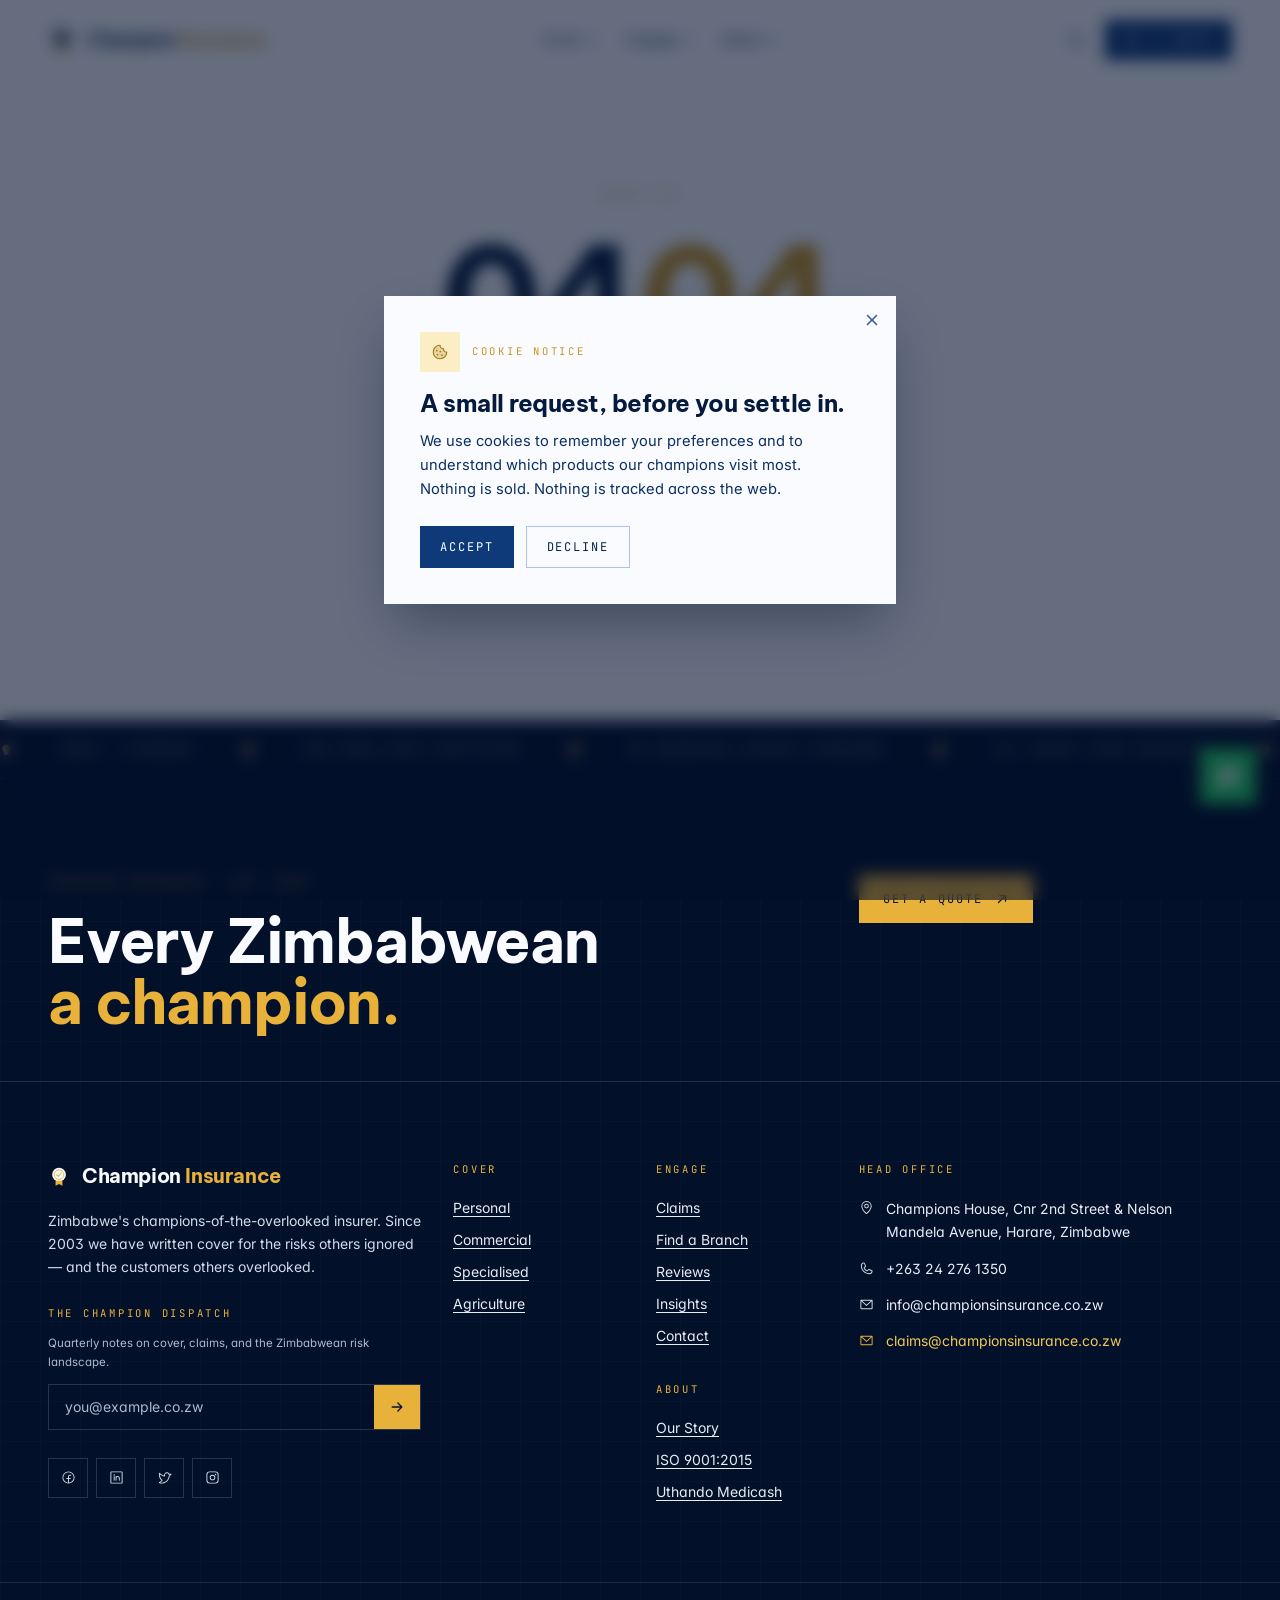
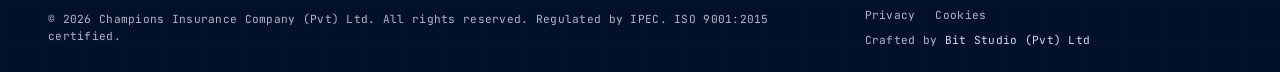
<file: index.html>
<!DOCTYPE html>
<html lang="en">
  <head>
    <meta charset="UTF-8" />
    <link rel="icon" type="image/svg+xml" href="/favicon.svg" />
    <meta name="viewport" content="width=device-width, initial-scale=1.0, viewport-fit=cover" />
    <meta name="theme-color" content="#0E3A7A" />

    <title>Champion Insurance — Be Insured by Champions | Short-Term Insurance, Harare</title>
    <meta name="description" content="Champion Insurance — niche Zimbabwean short-term insurer since 2003. ISO 9001:2015 certified. Motor, home, agriculture, aviation, cyber, SME, and Uthando Medicash. Every Zimbabwean a champion." />
    <meta name="keywords" content="Champion Insurance, Champions Insurance, Zimbabwe short-term insurance, motor insurance Harare, home insurance Zimbabwe, Uthando Medicash, ISO 9001:2015, vehicle breakdown cover, cyber insurance, SME insurance, agriculture insurance" />
    <meta name="author" content="Champion Insurance" />
    <meta name="robots" content="index, follow" />

    <!-- Open Graph -->
    <meta property="og:type" content="website" />
    <meta property="og:site_name" content="Champion Insurance" />
    <meta property="og:title" content="Champion Insurance — Be Insured by Champions" />
    <meta property="og:description" content="Niche short-term insurer for under-served Zimbabwean markets. Innovation-led cover for today's unique risks." />
    <meta property="og:image" content="https://images.unsplash.com/photo-1521791136064-7986c2920216?w=1600&q=80&auto=format&fit=crop" />
    <meta property="og:url" content="https://championsinsurance.co.zw" />

    <!-- Twitter -->
    <meta name="twitter:card" content="summary_large_image" />
    <meta name="twitter:title" content="Champion Insurance — Be Insured by Champions" />
    <meta name="twitter:description" content="ISO 9001:2015. Motor, home, agri, aviation, cyber, Uthando Medicash. Drive without worry." />
    <meta name="twitter:image" content="https://images.unsplash.com/photo-1521791136064-7986c2920216?w=1600&q=80&auto=format&fit=crop" />

    <!-- Preconnect fonts -->
    <link rel="preconnect" href="https://fonts.googleapis.com" />
    <link rel="preconnect" href="https://fonts.gstatic.com" crossorigin />
    <link href="https://fonts.googleapis.com/css2?family=Be+Vietnam+Pro:wght@300;400;500;600;700;800;900&family=Inter:wght@300;400;500;600;700&family=JetBrains+Mono:wght@400;500;600&display=swap" rel="stylesheet" />

    <!-- JSON-LD Structured Data -->
    <script type="application/ld+json">
      {
        "@context": "https://schema.org",
        "@type": "InsuranceAgency",
        "name": "Champion Insurance",
        "legalName": "Champions Insurance Company (Pvt) Ltd",
        "url": "https://championsinsurance.co.zw",
        "logo": "/favicon.svg",
        "description": "Niche Zimbabwean short-term insurer founded 2003. ISO 9001:2015 certified. Offers motor, home, travel, legal, medical (Uthando Medicash), cyber, SME, agriculture, aviation and specialised cover.",
        "foundingDate": "2003-06-01",
        "address": {
          "@type": "PostalAddress",
          "streetAddress": "Champions House, Harare",
          "addressLocality": "Harare",
          "addressCountry": "ZW"
        },
        "telephone": "+263242761350",
        "areaServed": "Zimbabwe",
        "hasCredential": [
          {
            "@type": "EducationalOccupationalCredential",
            "name": "ISO 9001:2015 certification"
          }
        ],
        "sameAs": [
          "https://www.championsinsurance.co.zw/"
        ],
        "aggregateRating": {
          "@type": "AggregateRating",
          "ratingValue": "3.8",
          "reviewCount": "120"
        }
      }
    </script>
    <script type="module" crossorigin src="/assets/index-DUAB7iK6.js"></script>
    <link rel="stylesheet" crossorigin href="/assets/index-BQ6IkoaK.css">
  </head>
  <body>
    <div id="root"></div>
  </body>
</html>
</file>
<file: assets/index-BQ6IkoaK.css>
/*! tailwindcss v4.3.0 | MIT License | https://tailwindcss.com */@layer properties{@supports (((-webkit-hyphens:none)) and (not (margin-trim:inline))) or ((-moz-orient:inline) and (not (color:rgb(from red r g b)))){*,:before,:after,::backdrop{--tw-translate-x:0;--tw-translate-y:0;--tw-translate-z:0;--tw-space-y-reverse:0;--tw-divide-y-reverse:0;--tw-border-style:solid;--tw-leading:initial;--tw-font-weight:initial;--tw-tracking:initial;--tw-shadow:0 0 #0000;--tw-shadow-color:initial;--tw-shadow-alpha:100%;--tw-inset-shadow:0 0 #0000;--tw-inset-shadow-color:initial;--tw-inset-shadow-alpha:100%;--tw-ring-color:initial;--tw-ring-shadow:0 0 #0000;--tw-inset-ring-color:initial;--tw-inset-ring-shadow:0 0 #0000;--tw-ring-inset:initial;--tw-ring-offset-width:0px;--tw-ring-offset-color:#fff;--tw-ring-offset-shadow:0 0 #0000;--tw-blur:initial;--tw-brightness:initial;--tw-contrast:initial;--tw-grayscale:initial;--tw-hue-rotate:initial;--tw-invert:initial;--tw-opacity:initial;--tw-saturate:initial;--tw-sepia:initial;--tw-drop-shadow:initial;--tw-drop-shadow-color:initial;--tw-drop-shadow-alpha:100%;--tw-drop-shadow-size:initial;--tw-backdrop-blur:initial;--tw-backdrop-brightness:initial;--tw-backdrop-contrast:initial;--tw-backdrop-grayscale:initial;--tw-backdrop-hue-rotate:initial;--tw-backdrop-invert:initial;--tw-backdrop-opacity:initial;--tw-backdrop-saturate:initial;--tw-backdrop-sepia:initial;--tw-duration:initial;--tw-scale-x:1;--tw-scale-y:1;--tw-scale-z:1}}}@layer theme{:root,:host{--font-sans:ui-sans-serif, system-ui, sans-serif, "Apple Color Emoji", "Segoe UI Emoji", "Segoe UI Symbol", "Noto Color Emoji";--font-mono:"JetBrains Mono", monospace;--color-white:#fff;--spacing:.25rem;--container-xs:20rem;--container-sm:24rem;--container-md:28rem;--container-lg:32rem;--container-xl:36rem;--container-2xl:42rem;--container-3xl:48rem;--container-4xl:56rem;--container-5xl:64rem;--text-xs:.75rem;--text-xs--line-height:calc(1 / .75);--text-sm:.875rem;--text-sm--line-height:calc(1.25 / .875);--text-base:1rem;--text-base--line-height: 1.5 ;--text-lg:1.125rem;--text-lg--line-height:calc(1.75 / 1.125);--text-xl:1.25rem;--text-xl--line-height:calc(1.75 / 1.25);--text-2xl:1.5rem;--text-2xl--line-height:calc(2 / 1.5);--text-3xl:1.875rem;--text-3xl--line-height: 1.2 ;--text-4xl:2.25rem;--text-4xl--line-height:calc(2.5 / 2.25);--text-5xl:3rem;--text-5xl--line-height:1;--text-6xl:3.75rem;--text-6xl--line-height:1;--font-weight-medium:500;--font-weight-semibold:600;--font-weight-bold:700;--tracking-tight:-.025em;--tracking-wide:.025em;--tracking-wider:.05em;--leading-tight:1.25;--leading-snug:1.375;--leading-relaxed:1.625;--blur-sm:8px;--blur-md:12px;--blur-xl:24px;--aspect-video:16 / 9;--default-transition-duration:.15s;--default-transition-timing-function:cubic-bezier(.4, 0, .2, 1);--default-font-family:var(--font-sans);--default-mono-font-family:var(--font-mono);--color-royal-50:#eef3fb;--color-royal-100:#d8e2f3;--color-royal-200:#b0c3e6;--color-royal-300:#7e9ad2;--color-royal-400:#4d72b9;--color-royal-500:#2a53a0;--color-royal-600:#0e3a7a;--color-royal-700:#0b2f63;--color-royal-800:#08234b;--color-royal-900:#051a3d;--color-royal-950:#03102a;--color-medal-50:#fdf7e7;--color-medal-100:#fbedc4;--color-medal-200:#f6da89;--color-medal-300:#f1c859;--color-medal-400:#e8b23a;--color-medal-500:#c99524;--color-medal-600:#a57717;--color-cream-100:#fafbfe;--color-cream-200:#f4f6fb;--color-cream-300:#e8ecf4;--color-cream-400:#d4dbe8;--color-cream-500:#afb8c9;--font-display:"Be Vietnam Pro", "Inter", system-ui, sans-serif;--font-body:"Inter", system-ui, sans-serif}}@layer base{*,:after,:before,::backdrop{box-sizing:border-box;border:0 solid;margin:0;padding:0}::file-selector-button{box-sizing:border-box;border:0 solid;margin:0;padding:0}html,:host{-webkit-text-size-adjust:100%;-moz-tab-size:4;tab-size:4;line-height:1.5;font-family:var(--default-font-family,ui-sans-serif, system-ui, sans-serif, "Apple Color Emoji", "Segoe UI Emoji", "Segoe UI Symbol", "Noto Color Emoji");font-feature-settings:var(--default-font-feature-settings,normal);font-variation-settings:var(--default-font-variation-settings,normal);-webkit-tap-highlight-color:transparent}hr{height:0;color:inherit;border-top-width:1px}abbr:where([title]){-webkit-text-decoration:underline dotted;text-decoration:underline dotted}h1,h2,h3,h4,h5,h6{font-size:inherit;font-weight:inherit}a{color:inherit;-webkit-text-decoration:inherit;text-decoration:inherit}b,strong{font-weight:bolder}code,kbd,samp,pre{font-family:var(--default-mono-font-family,ui-monospace, SFMono-Regular, Menlo, Monaco, Consolas, "Liberation Mono", "Courier New", monospace);font-feature-settings:var(--default-mono-font-feature-settings,normal);font-variation-settings:var(--default-mono-font-variation-settings,normal);font-size:1em}small{font-size:80%}sub,sup{vertical-align:baseline;font-size:75%;line-height:0;position:relative}sub{bottom:-.25em}sup{top:-.5em}table{text-indent:0;border-color:inherit;border-collapse:collapse}:-moz-focusring{outline:auto}progress{vertical-align:baseline}summary{display:list-item}ol,ul,menu{list-style:none}img,svg,video,canvas,audio,iframe,embed,object{vertical-align:middle;display:block}img,video{max-width:100%;height:auto}button,input,select,optgroup,textarea{font:inherit;font-feature-settings:inherit;font-variation-settings:inherit;letter-spacing:inherit;color:inherit;opacity:1;background-color:#0000;border-radius:0}::file-selector-button{font:inherit;font-feature-settings:inherit;font-variation-settings:inherit;letter-spacing:inherit;color:inherit;opacity:1;background-color:#0000;border-radius:0}:where(select:is([multiple],[size])) optgroup{font-weight:bolder}:where(select:is([multiple],[size])) optgroup option{padding-inline-start:20px}::file-selector-button{margin-inline-end:4px}::placeholder{opacity:1}@supports (not ((-webkit-appearance:-apple-pay-button))) or (contain-intrinsic-size:1px){::placeholder{color:currentColor}@supports (color:color-mix(in lab,red,red)){::placeholder{color:color-mix(in oklab,currentcolor 50%,transparent)}}}textarea{resize:vertical}::-webkit-search-decoration{-webkit-appearance:none}::-webkit-date-and-time-value{min-height:1lh;text-align:inherit}::-webkit-datetime-edit{display:inline-flex}::-webkit-datetime-edit-fields-wrapper{padding:0}::-webkit-datetime-edit{padding-block:0}::-webkit-datetime-edit-year-field{padding-block:0}::-webkit-datetime-edit-month-field{padding-block:0}::-webkit-datetime-edit-day-field{padding-block:0}::-webkit-datetime-edit-hour-field{padding-block:0}::-webkit-datetime-edit-minute-field{padding-block:0}::-webkit-datetime-edit-second-field{padding-block:0}::-webkit-datetime-edit-millisecond-field{padding-block:0}::-webkit-datetime-edit-meridiem-field{padding-block:0}::-webkit-calendar-picker-indicator{line-height:1}:-moz-ui-invalid{box-shadow:none}button,input:where([type=button],[type=reset],[type=submit]){-webkit-appearance:button;-moz-appearance:button;appearance:button}::file-selector-button{-webkit-appearance:button;-moz-appearance:button;appearance:button}::-webkit-inner-spin-button{height:auto}::-webkit-outer-spin-button{height:auto}[hidden]:where(:not([hidden=until-found])){display:none!important}}@layer components;@layer utilities{.pointer-events-none{pointer-events:none}.absolute{position:absolute}.fixed{position:fixed}.relative{position:relative}.static{position:static}.inset-0{inset:calc(var(--spacing) * 0)}.inset-x-0{inset-inline:calc(var(--spacing) * 0)}.-top-20{top:calc(var(--spacing) * -20)}.-top-32{top:calc(var(--spacing) * -32)}.top-0{top:calc(var(--spacing) * 0)}.top-1{top:calc(var(--spacing) * 1)}.top-1\/2{top:50%}.top-2{top:calc(var(--spacing) * 2)}.top-3{top:calc(var(--spacing) * 3)}.top-4{top:calc(var(--spacing) * 4)}.top-5{top:calc(var(--spacing) * 5)}.top-full{top:100%}.-right-20{right:calc(var(--spacing) * -20)}.-right-32{right:calc(var(--spacing) * -32)}.right-2{right:calc(var(--spacing) * 2)}.right-4{right:calc(var(--spacing) * 4)}.right-6{right:calc(var(--spacing) * 6)}.-bottom-2{bottom:calc(var(--spacing) * -2)}.-bottom-32{bottom:calc(var(--spacing) * -32)}.bottom-3{bottom:calc(var(--spacing) * 3)}.bottom-6{bottom:calc(var(--spacing) * 6)}.bottom-24{bottom:calc(var(--spacing) * 24)}.-left-20{left:calc(var(--spacing) * -20)}.left-0{left:calc(var(--spacing) * 0)}.left-1\/2{left:50%}.left-2{left:calc(var(--spacing) * 2)}.left-5{left:calc(var(--spacing) * 5)}.left-\[15px\]{left:15px}.z-10{z-index:10}.z-40{z-index:40}.z-50{z-index:50}.z-\[60\]{z-index:60}.z-\[70\]{z-index:70}.mx-auto{margin-inline:auto}.mt-0\.5{margin-top:calc(var(--spacing) * .5)}.mt-1{margin-top:calc(var(--spacing) * 1)}.mt-1\.5{margin-top:calc(var(--spacing) * 1.5)}.mt-2{margin-top:calc(var(--spacing) * 2)}.mt-3{margin-top:calc(var(--spacing) * 3)}.mt-4{margin-top:calc(var(--spacing) * 4)}.mt-5{margin-top:calc(var(--spacing) * 5)}.mt-6{margin-top:calc(var(--spacing) * 6)}.mt-7{margin-top:calc(var(--spacing) * 7)}.mt-8{margin-top:calc(var(--spacing) * 8)}.mt-9{margin-top:calc(var(--spacing) * 9)}.mt-10{margin-top:calc(var(--spacing) * 10)}.mt-12{margin-top:calc(var(--spacing) * 12)}.mt-14{margin-top:calc(var(--spacing) * 14)}.mr-2{margin-right:calc(var(--spacing) * 2)}.mb-1{margin-bottom:calc(var(--spacing) * 1)}.mb-1\.5{margin-bottom:calc(var(--spacing) * 1.5)}.mb-2{margin-bottom:calc(var(--spacing) * 2)}.mb-3{margin-bottom:calc(var(--spacing) * 3)}.mb-4{margin-bottom:calc(var(--spacing) * 4)}.mb-5{margin-bottom:calc(var(--spacing) * 5)}.mb-6{margin-bottom:calc(var(--spacing) * 6)}.mb-7{margin-bottom:calc(var(--spacing) * 7)}.mb-12{margin-bottom:calc(var(--spacing) * 12)}.ml-1{margin-left:calc(var(--spacing) * 1)}.ml-auto{margin-left:auto}.line-clamp-1{-webkit-line-clamp:1;-webkit-box-orient:vertical;display:-webkit-box;overflow:hidden}.line-clamp-2{-webkit-line-clamp:2;-webkit-box-orient:vertical;display:-webkit-box;overflow:hidden}.line-clamp-3{-webkit-line-clamp:3;-webkit-box-orient:vertical;display:-webkit-box;overflow:hidden}.line-clamp-5{-webkit-line-clamp:5;-webkit-box-orient:vertical;display:-webkit-box;overflow:hidden}.block{display:block}.flex{display:flex}.grid{display:grid}.hidden{display:none}.inline-flex{display:inline-flex}.aspect-\[4\/3\]{aspect-ratio:4/3}.aspect-\[4\/5\]{aspect-ratio:4/5}.aspect-\[5\/3\]{aspect-ratio:5/3}.aspect-\[5\/4\]{aspect-ratio:5/4}.aspect-\[5\/6\]{aspect-ratio:5/6}.aspect-\[16\/10\]{aspect-ratio:16/10}.aspect-square{aspect-ratio:1}.aspect-video{aspect-ratio:var(--aspect-video)}.h-1{height:calc(var(--spacing) * 1)}.h-1\.5{height:calc(var(--spacing) * 1.5)}.h-2{height:calc(var(--spacing) * 2)}.h-7{height:calc(var(--spacing) * 7)}.h-8{height:calc(var(--spacing) * 8)}.h-10{height:calc(var(--spacing) * 10)}.h-11{height:calc(var(--spacing) * 11)}.h-12{height:calc(var(--spacing) * 12)}.h-14{height:calc(var(--spacing) * 14)}.h-16{height:calc(var(--spacing) * 16)}.h-\[400px\]{height:400px}.h-\[420px\]{height:420px}.h-\[520px\]{height:520px}.h-full{height:100%}.h-px{height:1px}.max-h-\[60vh\]{max-height:60vh}.max-h-\[85vh\]{max-height:85vh}.min-h-\[80vh\]{min-height:80vh}.min-h-screen{min-height:100vh}.w-4{width:calc(var(--spacing) * 4)}.w-6{width:calc(var(--spacing) * 6)}.w-7{width:calc(var(--spacing) * 7)}.w-8{width:calc(var(--spacing) * 8)}.w-10{width:calc(var(--spacing) * 10)}.w-11{width:calc(var(--spacing) * 11)}.w-12{width:calc(var(--spacing) * 12)}.w-14{width:calc(var(--spacing) * 14)}.w-16{width:calc(var(--spacing) * 16)}.w-80{width:calc(var(--spacing) * 80)}.w-\[180px\]{width:180px}.w-\[400px\]{width:400px}.w-\[420px\]{width:420px}.w-\[520px\]{width:520px}.w-full{width:100%}.w-px{width:1px}.max-w-2xl{max-width:var(--container-2xl)}.max-w-3xl{max-width:var(--container-3xl)}.max-w-4xl{max-width:var(--container-4xl)}.max-w-5xl{max-width:var(--container-5xl)}.max-w-\[40vw\]{max-width:40vw}.max-w-\[230px\]{max-width:230px}.max-w-\[260px\]{max-width:260px}.max-w-\[640px\]{max-width:640px}.max-w-\[1100px\]{max-width:1100px}.max-w-\[1400px\]{max-width:1400px}.max-w-lg{max-width:var(--container-lg)}.max-w-md{max-width:var(--container-md)}.max-w-sm{max-width:var(--container-sm)}.max-w-xl{max-width:var(--container-xl)}.max-w-xs{max-width:var(--container-xs)}.min-w-0{min-width:calc(var(--spacing) * 0)}.flex-1{flex:1}.shrink-0{flex-shrink:0}.-translate-x-1{--tw-translate-x:calc(var(--spacing) * -1);translate:var(--tw-translate-x) var(--tw-translate-y)}.-translate-x-1\/2{--tw-translate-x: -50% ;translate:var(--tw-translate-x) var(--tw-translate-y)}.-translate-y-1\/2{--tw-translate-y: -50% ;translate:var(--tw-translate-x) var(--tw-translate-y)}.rotate-180{rotate:180deg}.cursor-pointer{cursor:pointer}.resize-none{resize:none}.list-none{list-style-type:none}.grid-cols-1{grid-template-columns:repeat(1,minmax(0,1fr))}.grid-cols-2{grid-template-columns:repeat(2,minmax(0,1fr))}.grid-cols-3{grid-template-columns:repeat(3,minmax(0,1fr))}.flex-col{flex-direction:column}.flex-wrap{flex-wrap:wrap}.items-baseline{align-items:baseline}.items-center{align-items:center}.items-end{align-items:flex-end}.items-start{align-items:flex-start}.items-stretch{align-items:stretch}.justify-between{justify-content:space-between}.justify-center{justify-content:center}.justify-end{justify-content:flex-end}.gap-0{gap:calc(var(--spacing) * 0)}.gap-0\.5{gap:calc(var(--spacing) * .5)}.gap-1{gap:calc(var(--spacing) * 1)}.gap-1\.5{gap:calc(var(--spacing) * 1.5)}.gap-2{gap:calc(var(--spacing) * 2)}.gap-2\.5{gap:calc(var(--spacing) * 2.5)}.gap-3{gap:calc(var(--spacing) * 3)}.gap-4{gap:calc(var(--spacing) * 4)}.gap-5{gap:calc(var(--spacing) * 5)}.gap-6{gap:calc(var(--spacing) * 6)}.gap-8{gap:calc(var(--spacing) * 8)}.gap-10{gap:calc(var(--spacing) * 10)}.gap-12{gap:calc(var(--spacing) * 12)}.gap-14{gap:calc(var(--spacing) * 14)}:where(.space-y-1>:not(:last-child)){--tw-space-y-reverse:0;margin-block-start:calc(calc(var(--spacing) * 1) * var(--tw-space-y-reverse));margin-block-end:calc(calc(var(--spacing) * 1) * calc(1 - var(--tw-space-y-reverse)))}:where(.space-y-2>:not(:last-child)){--tw-space-y-reverse:0;margin-block-start:calc(calc(var(--spacing) * 2) * var(--tw-space-y-reverse));margin-block-end:calc(calc(var(--spacing) * 2) * calc(1 - var(--tw-space-y-reverse)))}:where(.space-y-2\.5>:not(:last-child)){--tw-space-y-reverse:0;margin-block-start:calc(calc(var(--spacing) * 2.5) * var(--tw-space-y-reverse));margin-block-end:calc(calc(var(--spacing) * 2.5) * calc(1 - var(--tw-space-y-reverse)))}:where(.space-y-3>:not(:last-child)){--tw-space-y-reverse:0;margin-block-start:calc(calc(var(--spacing) * 3) * var(--tw-space-y-reverse));margin-block-end:calc(calc(var(--spacing) * 3) * calc(1 - var(--tw-space-y-reverse)))}:where(.space-y-4>:not(:last-child)){--tw-space-y-reverse:0;margin-block-start:calc(calc(var(--spacing) * 4) * var(--tw-space-y-reverse));margin-block-end:calc(calc(var(--spacing) * 4) * calc(1 - var(--tw-space-y-reverse)))}:where(.space-y-5>:not(:last-child)){--tw-space-y-reverse:0;margin-block-start:calc(calc(var(--spacing) * 5) * var(--tw-space-y-reverse));margin-block-end:calc(calc(var(--spacing) * 5) * calc(1 - var(--tw-space-y-reverse)))}:where(.space-y-7>:not(:last-child)){--tw-space-y-reverse:0;margin-block-start:calc(calc(var(--spacing) * 7) * var(--tw-space-y-reverse));margin-block-end:calc(calc(var(--spacing) * 7) * calc(1 - var(--tw-space-y-reverse)))}.gap-x-5{column-gap:calc(var(--spacing) * 5)}.gap-y-2{row-gap:calc(var(--spacing) * 2)}:where(.divide-y>:not(:last-child)){--tw-divide-y-reverse:0;border-bottom-style:var(--tw-border-style);border-top-style:var(--tw-border-style);border-top-width:calc(1px * var(--tw-divide-y-reverse));border-bottom-width:calc(1px * calc(1 - var(--tw-divide-y-reverse)))}:where(.divide-royal-100>:not(:last-child)){border-color:var(--color-royal-100)}:where(.divide-royal-100\/80>:not(:last-child)){border-color:#d8e2f3cc}@supports (color:color-mix(in lab,red,red)){:where(.divide-royal-100\/80>:not(:last-child)){border-color:color-mix(in oklab,var(--color-royal-100) 80%,transparent)}}.self-start{align-self:flex-start}.truncate{text-overflow:ellipsis;white-space:nowrap;overflow:hidden}.overflow-hidden{overflow:hidden}.overflow-y-auto{overflow-y:auto}.rounded-full{border-radius:3.40282e38px}.border{border-style:var(--tw-border-style);border-width:1px}.border-2{border-style:var(--tw-border-style);border-width:2px}.border-y{border-block-style:var(--tw-border-style);border-block-width:1px}.border-t{border-top-style:var(--tw-border-style);border-top-width:1px}.border-b{border-bottom-style:var(--tw-border-style);border-bottom-width:1px}.border-l{border-left-style:var(--tw-border-style);border-left-width:1px}.border-cream-100\/5{border-color:#fafbfe0d}@supports (color:color-mix(in lab,red,red)){.border-cream-100\/5{border-color:color-mix(in oklab,var(--color-cream-100) 5%,transparent)}}.border-cream-100\/10{border-color:#fafbfe1a}@supports (color:color-mix(in lab,red,red)){.border-cream-100\/10{border-color:color-mix(in oklab,var(--color-cream-100) 10%,transparent)}}.border-cream-100\/15{border-color:#fafbfe26}@supports (color:color-mix(in lab,red,red)){.border-cream-100\/15{border-color:color-mix(in oklab,var(--color-cream-100) 15%,transparent)}}.border-cream-100\/20{border-color:#fafbfe33}@supports (color:color-mix(in lab,red,red)){.border-cream-100\/20{border-color:color-mix(in oklab,var(--color-cream-100) 20%,transparent)}}.border-cream-100\/30{border-color:#fafbfe4d}@supports (color:color-mix(in lab,red,red)){.border-cream-100\/30{border-color:color-mix(in oklab,var(--color-cream-100) 30%,transparent)}}.border-medal-200\/40{border-color:#f6da8966}@supports (color:color-mix(in lab,red,red)){.border-medal-200\/40{border-color:color-mix(in oklab,var(--color-medal-200) 40%,transparent)}}.border-medal-300\/40{border-color:#f1c85966}@supports (color:color-mix(in lab,red,red)){.border-medal-300\/40{border-color:color-mix(in oklab,var(--color-medal-300) 40%,transparent)}}.border-medal-400{border-color:var(--color-medal-400)}.border-medal-400\/40{border-color:#e8b23a66}@supports (color:color-mix(in lab,red,red)){.border-medal-400\/40{border-color:color-mix(in oklab,var(--color-medal-400) 40%,transparent)}}.border-royal-100{border-color:var(--color-royal-100)}.border-royal-100\/60{border-color:#d8e2f399}@supports (color:color-mix(in lab,red,red)){.border-royal-100\/60{border-color:color-mix(in oklab,var(--color-royal-100) 60%,transparent)}}.border-royal-200{border-color:var(--color-royal-200)}.border-royal-600{border-color:var(--color-royal-600)}.border-royal-800{border-color:var(--color-royal-800)}.border-royal-950{border-color:var(--color-royal-950)}.border-transparent{border-color:#0000}.bg-\[\#25D366\]{background-color:#25d366}.bg-cream-100{background-color:var(--color-cream-100)}.bg-cream-100\/86{background-color:#fafbfedb}@supports (color:color-mix(in lab,red,red)){.bg-cream-100\/86{background-color:color-mix(in oklab,var(--color-cream-100) 86%,transparent)}}.bg-cream-100\/90{background-color:#fafbfee6}@supports (color:color-mix(in lab,red,red)){.bg-cream-100\/90{background-color:color-mix(in oklab,var(--color-cream-100) 90%,transparent)}}.bg-cream-200{background-color:var(--color-cream-200)}.bg-cream-300{background-color:var(--color-cream-300)}.bg-medal-50\/40{background-color:#fdf7e766}@supports (color:color-mix(in lab,red,red)){.bg-medal-50\/40{background-color:color-mix(in oklab,var(--color-medal-50) 40%,transparent)}}.bg-medal-100{background-color:var(--color-medal-100)}.bg-medal-200\/40{background-color:#f6da8966}@supports (color:color-mix(in lab,red,red)){.bg-medal-200\/40{background-color:color-mix(in oklab,var(--color-medal-200) 40%,transparent)}}.bg-medal-400{background-color:var(--color-medal-400)}.bg-royal-50\/50{background-color:#eef3fb80}@supports (color:color-mix(in lab,red,red)){.bg-royal-50\/50{background-color:color-mix(in oklab,var(--color-royal-50) 50%,transparent)}}.bg-royal-100{background-color:var(--color-royal-100)}.bg-royal-200\/40{background-color:#b0c3e666}@supports (color:color-mix(in lab,red,red)){.bg-royal-200\/40{background-color:color-mix(in oklab,var(--color-royal-200) 40%,transparent)}}.bg-royal-600{background-color:var(--color-royal-600)}.bg-royal-600\/5{background-color:#0e3a7a0d}@supports (color:color-mix(in lab,red,red)){.bg-royal-600\/5{background-color:color-mix(in oklab,var(--color-royal-600) 5%,transparent)}}.bg-royal-950{background-color:var(--color-royal-950)}.bg-royal-950\/60{background-color:#03102a99}@supports (color:color-mix(in lab,red,red)){.bg-royal-950\/60{background-color:color-mix(in oklab,var(--color-royal-950) 60%,transparent)}}.bg-royal-950\/70{background-color:#03102ab3}@supports (color:color-mix(in lab,red,red)){.bg-royal-950\/70{background-color:color-mix(in oklab,var(--color-royal-950) 70%,transparent)}}.bg-royal-950\/72{background-color:#03102ab8}@supports (color:color-mix(in lab,red,red)){.bg-royal-950\/72{background-color:color-mix(in oklab,var(--color-royal-950) 72%,transparent)}}.bg-transparent{background-color:#0000}.object-cover{object-fit:cover}.object-center{object-position:center}.p-2{padding:calc(var(--spacing) * 2)}.p-3{padding:calc(var(--spacing) * 3)}.p-4{padding:calc(var(--spacing) * 4)}.p-5{padding:calc(var(--spacing) * 5)}.p-6{padding:calc(var(--spacing) * 6)}.p-7{padding:calc(var(--spacing) * 7)}.p-10{padding:calc(var(--spacing) * 10)}.p-12{padding:calc(var(--spacing) * 12)}.px-2{padding-inline:calc(var(--spacing) * 2)}.px-3{padding-inline:calc(var(--spacing) * 3)}.px-4{padding-inline:calc(var(--spacing) * 4)}.px-5{padding-inline:calc(var(--spacing) * 5)}.px-6{padding-inline:calc(var(--spacing) * 6)}.px-7{padding-inline:calc(var(--spacing) * 7)}.py-1{padding-block:calc(var(--spacing) * 1)}.py-2{padding-block:calc(var(--spacing) * 2)}.py-2\.5{padding-block:calc(var(--spacing) * 2.5)}.py-3{padding-block:calc(var(--spacing) * 3)}.py-3\.5{padding-block:calc(var(--spacing) * 3.5)}.py-4{padding-block:calc(var(--spacing) * 4)}.py-5{padding-block:calc(var(--spacing) * 5)}.py-6{padding-block:calc(var(--spacing) * 6)}.py-8{padding-block:calc(var(--spacing) * 8)}.py-10{padding-block:calc(var(--spacing) * 10)}.py-12{padding-block:calc(var(--spacing) * 12)}.py-14{padding-block:calc(var(--spacing) * 14)}.py-16{padding-block:calc(var(--spacing) * 16)}.py-20{padding-block:calc(var(--spacing) * 20)}.py-24{padding-block:calc(var(--spacing) * 24)}.pt-4{padding-top:calc(var(--spacing) * 4)}.pt-5{padding-top:calc(var(--spacing) * 5)}.pt-7{padding-top:calc(var(--spacing) * 7)}.pt-16{padding-top:calc(var(--spacing) * 16)}.pt-24{padding-top:calc(var(--spacing) * 24)}.pt-28{padding-top:calc(var(--spacing) * 28)}.pt-32{padding-top:calc(var(--spacing) * 32)}.pt-\[12vh\]{padding-top:12vh}.pb-3{padding-bottom:calc(var(--spacing) * 3)}.pb-4{padding-bottom:calc(var(--spacing) * 4)}.pb-5{padding-bottom:calc(var(--spacing) * 5)}.pb-10{padding-bottom:calc(var(--spacing) * 10)}.pb-12{padding-bottom:calc(var(--spacing) * 12)}.pb-16{padding-bottom:calc(var(--spacing) * 16)}.pb-20{padding-bottom:calc(var(--spacing) * 20)}.pl-5{padding-left:calc(var(--spacing) * 5)}.pl-12{padding-left:calc(var(--spacing) * 12)}.text-center{text-align:center}.text-left{text-align:left}.text-right{text-align:right}.font-display{font-family:var(--font-display)}.font-mono{font-family:var(--font-mono)}.text-2xl{font-size:var(--text-2xl);line-height:var(--tw-leading,var(--text-2xl--line-height))}.text-3xl{font-size:var(--text-3xl);line-height:var(--tw-leading,var(--text-3xl--line-height))}.text-4xl{font-size:var(--text-4xl);line-height:var(--tw-leading,var(--text-4xl--line-height))}.text-5xl{font-size:var(--text-5xl);line-height:var(--tw-leading,var(--text-5xl--line-height))}.text-base{font-size:var(--text-base);line-height:var(--tw-leading,var(--text-base--line-height))}.text-lg{font-size:var(--text-lg);line-height:var(--tw-leading,var(--text-lg--line-height))}.text-sm{font-size:var(--text-sm);line-height:var(--tw-leading,var(--text-sm--line-height))}.text-xl{font-size:var(--text-xl);line-height:var(--tw-leading,var(--text-xl--line-height))}.text-xs{font-size:var(--text-xs);line-height:var(--tw-leading,var(--text-xs--line-height))}.text-\[0\.6rem\]{font-size:.6rem}.text-\[0\.7rem\]{font-size:.7rem}.text-\[0\.8rem\]{font-size:.8rem}.text-\[0\.9rem\]{font-size:.9rem}.text-\[0\.62rem\]{font-size:.62rem}.text-\[0\.65rem\]{font-size:.65rem}.text-\[0\.66rem\]{font-size:.66rem}.text-\[0\.72rem\]{font-size:.72rem}.text-\[0\.74rem\]{font-size:.74rem}.text-\[0\.78rem\]{font-size:.78rem}.text-\[0\.82rem\]{font-size:.82rem}.text-\[0\.84rem\]{font-size:.84rem}.text-\[0\.85rem\]{font-size:.85rem}.text-\[0\.86rem\]{font-size:.86rem}.text-\[0\.88rem\]{font-size:.88rem}.text-\[0\.92rem\]{font-size:.92rem}.text-\[0\.95rem\]{font-size:.95rem}.text-\[1\.05rem\]{font-size:1.05rem}.text-\[1\.15rem\]{font-size:1.15rem}.text-\[1rem\]{font-size:1rem}.text-\[3rem\]{font-size:3rem}.text-\[5rem\]{font-size:5rem}.leading-\[0\.98\]{--tw-leading:.98;line-height:.98}.leading-\[1\.02\]{--tw-leading:1.02;line-height:1.02}.leading-\[1\.04\]{--tw-leading:1.04;line-height:1.04}.leading-\[1\.06\]{--tw-leading:1.06;line-height:1.06}.leading-\[1\.18\]{--tw-leading:1.18;line-height:1.18}.leading-none{--tw-leading:1;line-height:1}.leading-relaxed{--tw-leading:var(--leading-relaxed);line-height:var(--leading-relaxed)}.leading-snug{--tw-leading:var(--leading-snug);line-height:var(--leading-snug)}.leading-tight{--tw-leading:var(--leading-tight);line-height:var(--leading-tight)}.font-bold{--tw-font-weight:var(--font-weight-bold);font-weight:var(--font-weight-bold)}.font-medium{--tw-font-weight:var(--font-weight-medium);font-weight:var(--font-weight-medium)}.font-semibold{--tw-font-weight:var(--font-weight-semibold);font-weight:var(--font-weight-semibold)}.tracking-\[-0\.022em\]{--tw-tracking:-.022em;letter-spacing:-.022em}.tracking-\[0\.1em\]{--tw-tracking:.1em;letter-spacing:.1em}.tracking-\[0\.12em\]{--tw-tracking:.12em;letter-spacing:.12em}.tracking-\[0\.14em\]{--tw-tracking:.14em;letter-spacing:.14em}.tracking-\[0\.16em\]{--tw-tracking:.16em;letter-spacing:.16em}.tracking-\[0\.18em\]{--tw-tracking:.18em;letter-spacing:.18em}.tracking-\[0\.22em\]{--tw-tracking:.22em;letter-spacing:.22em}.tracking-tight{--tw-tracking:var(--tracking-tight);letter-spacing:var(--tracking-tight)}.tracking-wide{--tw-tracking:var(--tracking-wide);letter-spacing:var(--tracking-wide)}.tracking-wider{--tw-tracking:var(--tracking-wider);letter-spacing:var(--tracking-wider)}.text-balance{text-wrap:balance}.text-pretty{text-wrap:pretty}.break-all{word-break:break-all}.whitespace-nowrap{white-space:nowrap}.text-cream-100{color:var(--color-cream-100)}.text-cream-300{color:var(--color-cream-300)}.text-cream-400{color:var(--color-cream-400)}.text-cream-500{color:var(--color-cream-500)}.text-medal-300{color:var(--color-medal-300)}.text-medal-400{color:var(--color-medal-400)}.text-medal-500{color:var(--color-medal-500)}.text-medal-600{color:var(--color-medal-600)}.text-royal-300{color:var(--color-royal-300)}.text-royal-400{color:var(--color-royal-400)}.text-royal-500{color:var(--color-royal-500)}.text-royal-600{color:var(--color-royal-600)}.text-royal-700{color:var(--color-royal-700)}.text-royal-800{color:var(--color-royal-800)}.text-royal-900{color:var(--color-royal-900)}.text-royal-950{color:var(--color-royal-950)}.text-white{color:var(--color-white)}.uppercase{text-transform:uppercase}.italic{font-style:italic}.not-italic{font-style:normal}.opacity-0{opacity:0}.opacity-30{opacity:.3}.opacity-40{opacity:.4}.opacity-50{opacity:.5}.opacity-80{opacity:.8}.opacity-90{opacity:.9}.shadow-2xl{--tw-shadow:0 25px 50px -12px var(--tw-shadow-color,#00000040);box-shadow:var(--tw-inset-shadow),var(--tw-inset-ring-shadow),var(--tw-ring-offset-shadow),var(--tw-ring-shadow),var(--tw-shadow)}.shadow-lg{--tw-shadow:0 10px 15px -3px var(--tw-shadow-color,#0000001a), 0 4px 6px -4px var(--tw-shadow-color,#0000001a);box-shadow:var(--tw-inset-shadow),var(--tw-inset-ring-shadow),var(--tw-ring-offset-shadow),var(--tw-ring-shadow),var(--tw-shadow)}.shadow-xl{--tw-shadow:0 20px 25px -5px var(--tw-shadow-color,#0000001a), 0 8px 10px -6px var(--tw-shadow-color,#0000001a);box-shadow:var(--tw-inset-shadow),var(--tw-inset-ring-shadow),var(--tw-ring-offset-shadow),var(--tw-ring-shadow),var(--tw-shadow)}.ring{--tw-ring-shadow:var(--tw-ring-inset,) 0 0 0 calc(1px + var(--tw-ring-offset-width)) var(--tw-ring-color,currentcolor);box-shadow:var(--tw-inset-shadow),var(--tw-inset-ring-shadow),var(--tw-ring-offset-shadow),var(--tw-ring-shadow),var(--tw-shadow)}.shadow-royal-950\/10{--tw-shadow-color:#03102a1a}@supports (color:color-mix(in lab,red,red)){.shadow-royal-950\/10{--tw-shadow-color:color-mix(in oklab, color-mix(in oklab, var(--color-royal-950) 10%, transparent) var(--tw-shadow-alpha), transparent)}}.shadow-royal-950\/15{--tw-shadow-color:#03102a26}@supports (color:color-mix(in lab,red,red)){.shadow-royal-950\/15{--tw-shadow-color:color-mix(in oklab, color-mix(in oklab, var(--color-royal-950) 15%, transparent) var(--tw-shadow-alpha), transparent)}}.shadow-royal-950\/20{--tw-shadow-color:#03102a33}@supports (color:color-mix(in lab,red,red)){.shadow-royal-950\/20{--tw-shadow-color:color-mix(in oklab, color-mix(in oklab, var(--color-royal-950) 20%, transparent) var(--tw-shadow-alpha), transparent)}}.shadow-royal-950\/30{--tw-shadow-color:#03102a4d}@supports (color:color-mix(in lab,red,red)){.shadow-royal-950\/30{--tw-shadow-color:color-mix(in oklab, color-mix(in oklab, var(--color-royal-950) 30%, transparent) var(--tw-shadow-alpha), transparent)}}.shadow-royal-950\/40{--tw-shadow-color:#03102a66}@supports (color:color-mix(in lab,red,red)){.shadow-royal-950\/40{--tw-shadow-color:color-mix(in oklab, color-mix(in oklab, var(--color-royal-950) 40%, transparent) var(--tw-shadow-alpha), transparent)}}.blur{--tw-blur:blur(8px);filter:var(--tw-blur,) var(--tw-brightness,) var(--tw-contrast,) var(--tw-grayscale,) var(--tw-hue-rotate,) var(--tw-invert,) var(--tw-saturate,) var(--tw-sepia,) var(--tw-drop-shadow,)}.blur-\[100px\]{--tw-blur:blur(100px);filter:var(--tw-blur,) var(--tw-brightness,) var(--tw-contrast,) var(--tw-grayscale,) var(--tw-hue-rotate,) var(--tw-invert,) var(--tw-saturate,) var(--tw-sepia,) var(--tw-drop-shadow,)}.blur-\[110px\]{--tw-blur:blur(110px);filter:var(--tw-blur,) var(--tw-brightness,) var(--tw-contrast,) var(--tw-grayscale,) var(--tw-hue-rotate,) var(--tw-invert,) var(--tw-saturate,) var(--tw-sepia,) var(--tw-drop-shadow,)}.blur-\[120px\]{--tw-blur:blur(120px);filter:var(--tw-blur,) var(--tw-brightness,) var(--tw-contrast,) var(--tw-grayscale,) var(--tw-hue-rotate,) var(--tw-invert,) var(--tw-saturate,) var(--tw-sepia,) var(--tw-drop-shadow,)}.grayscale-\[40\%\]{--tw-grayscale:grayscale(40%);filter:var(--tw-blur,) var(--tw-brightness,) var(--tw-contrast,) var(--tw-grayscale,) var(--tw-hue-rotate,) var(--tw-invert,) var(--tw-saturate,) var(--tw-sepia,) var(--tw-drop-shadow,)}.filter{filter:var(--tw-blur,) var(--tw-brightness,) var(--tw-contrast,) var(--tw-grayscale,) var(--tw-hue-rotate,) var(--tw-invert,) var(--tw-saturate,) var(--tw-sepia,) var(--tw-drop-shadow,)}.backdrop-blur-\[1px\]{--tw-backdrop-blur:blur(1px);-webkit-backdrop-filter:var(--tw-backdrop-blur,) var(--tw-backdrop-brightness,) var(--tw-backdrop-contrast,) var(--tw-backdrop-grayscale,) var(--tw-backdrop-hue-rotate,) var(--tw-backdrop-invert,) var(--tw-backdrop-opacity,) var(--tw-backdrop-saturate,) var(--tw-backdrop-sepia,);backdrop-filter:var(--tw-backdrop-blur,) var(--tw-backdrop-brightness,) var(--tw-backdrop-contrast,) var(--tw-backdrop-grayscale,) var(--tw-backdrop-hue-rotate,) var(--tw-backdrop-invert,) var(--tw-backdrop-opacity,) var(--tw-backdrop-saturate,) var(--tw-backdrop-sepia,)}.backdrop-blur-md{--tw-backdrop-blur:blur(var(--blur-md));-webkit-backdrop-filter:var(--tw-backdrop-blur,) var(--tw-backdrop-brightness,) var(--tw-backdrop-contrast,) var(--tw-backdrop-grayscale,) var(--tw-backdrop-hue-rotate,) var(--tw-backdrop-invert,) var(--tw-backdrop-opacity,) var(--tw-backdrop-saturate,) var(--tw-backdrop-sepia,);backdrop-filter:var(--tw-backdrop-blur,) var(--tw-backdrop-brightness,) var(--tw-backdrop-contrast,) var(--tw-backdrop-grayscale,) var(--tw-backdrop-hue-rotate,) var(--tw-backdrop-invert,) var(--tw-backdrop-opacity,) var(--tw-backdrop-saturate,) var(--tw-backdrop-sepia,)}.backdrop-blur-sm{--tw-backdrop-blur:blur(var(--blur-sm));-webkit-backdrop-filter:var(--tw-backdrop-blur,) var(--tw-backdrop-brightness,) var(--tw-backdrop-contrast,) var(--tw-backdrop-grayscale,) var(--tw-backdrop-hue-rotate,) var(--tw-backdrop-invert,) var(--tw-backdrop-opacity,) var(--tw-backdrop-saturate,) var(--tw-backdrop-sepia,);backdrop-filter:var(--tw-backdrop-blur,) var(--tw-backdrop-brightness,) var(--tw-backdrop-contrast,) var(--tw-backdrop-grayscale,) var(--tw-backdrop-hue-rotate,) var(--tw-backdrop-invert,) var(--tw-backdrop-opacity,) var(--tw-backdrop-saturate,) var(--tw-backdrop-sepia,)}.backdrop-blur-xl{--tw-backdrop-blur:blur(var(--blur-xl));-webkit-backdrop-filter:var(--tw-backdrop-blur,) var(--tw-backdrop-brightness,) var(--tw-backdrop-contrast,) var(--tw-backdrop-grayscale,) var(--tw-backdrop-hue-rotate,) var(--tw-backdrop-invert,) var(--tw-backdrop-opacity,) var(--tw-backdrop-saturate,) var(--tw-backdrop-sepia,);backdrop-filter:var(--tw-backdrop-blur,) var(--tw-backdrop-brightness,) var(--tw-backdrop-contrast,) var(--tw-backdrop-grayscale,) var(--tw-backdrop-hue-rotate,) var(--tw-backdrop-invert,) var(--tw-backdrop-opacity,) var(--tw-backdrop-saturate,) var(--tw-backdrop-sepia,)}.transition{transition-property:color,background-color,border-color,outline-color,text-decoration-color,fill,stroke,--tw-gradient-from,--tw-gradient-via,--tw-gradient-to,opacity,box-shadow,transform,translate,scale,rotate,filter,-webkit-backdrop-filter,backdrop-filter,display,content-visibility,overlay,pointer-events;transition-timing-function:var(--tw-ease,var(--default-transition-timing-function));transition-duration:var(--tw-duration,var(--default-transition-duration))}.transition-all{transition-property:all;transition-timing-function:var(--tw-ease,var(--default-transition-timing-function));transition-duration:var(--tw-duration,var(--default-transition-duration))}.transition-colors{transition-property:color,background-color,border-color,outline-color,text-decoration-color,fill,stroke,--tw-gradient-from,--tw-gradient-via,--tw-gradient-to;transition-timing-function:var(--tw-ease,var(--default-transition-timing-function));transition-duration:var(--tw-duration,var(--default-transition-duration))}.transition-opacity{transition-property:opacity;transition-timing-function:var(--tw-ease,var(--default-transition-timing-function));transition-duration:var(--tw-duration,var(--default-transition-duration))}.transition-transform{transition-property:transform,translate,scale,rotate;transition-timing-function:var(--tw-ease,var(--default-transition-timing-function));transition-duration:var(--tw-duration,var(--default-transition-duration))}.duration-300{--tw-duration:.3s;transition-duration:.3s}.duration-500{--tw-duration:.5s;transition-duration:.5s}.duration-700{--tw-duration:.7s;transition-duration:.7s}.group-open\:rotate-45:is(:where(.group):is([open],:popover-open,:open) *){rotate:45deg}@media(hover:hover){.group-hover\:translate-x-0:is(:where(.group):hover *){--tw-translate-x:calc(var(--spacing) * 0);translate:var(--tw-translate-x) var(--tw-translate-y)}.group-hover\:translate-x-0\.5:is(:where(.group):hover *){--tw-translate-x:calc(var(--spacing) * .5);translate:var(--tw-translate-x) var(--tw-translate-y)}.group-hover\:scale-105:is(:where(.group):hover *){--tw-scale-x:105%;--tw-scale-y:105%;--tw-scale-z:105%;scale:var(--tw-scale-x) var(--tw-scale-y)}.group-hover\:rotate-12:is(:where(.group):hover *){rotate:12deg}.group-hover\:text-medal-500:is(:where(.group):hover *){color:var(--color-medal-500)}.group-hover\:text-medal-600:is(:where(.group):hover *){color:var(--color-medal-600)}.group-hover\:opacity-100:is(:where(.group):hover *){opacity:1}}.placeholder\:text-cream-500::placeholder{color:var(--color-cream-500)}.placeholder\:text-royal-400::placeholder{color:var(--color-royal-400)}.last\:border-b-0:last-child{border-bottom-style:var(--tw-border-style);border-bottom-width:0}.last\:pb-0:last-child{padding-bottom:calc(var(--spacing) * 0)}.focus-within\:border-medal-400\/50:focus-within{border-color:#e8b23a80}@supports (color:color-mix(in lab,red,red)){.focus-within\:border-medal-400\/50:focus-within{border-color:color-mix(in oklab,var(--color-medal-400) 50%,transparent)}}@media(hover:hover){.hover\:scale-105:hover{--tw-scale-x:105%;--tw-scale-y:105%;--tw-scale-z:105%;scale:var(--tw-scale-x) var(--tw-scale-y)}.hover\:border-medal-400:hover{border-color:var(--color-medal-400)}.hover\:border-medal-400\/40:hover{border-color:#e8b23a66}@supports (color:color-mix(in lab,red,red)){.hover\:border-medal-400\/40:hover{border-color:color-mix(in oklab,var(--color-medal-400) 40%,transparent)}}.hover\:bg-cream-100\/10:hover{background-color:#fafbfe1a}@supports (color:color-mix(in lab,red,red)){.hover\:bg-cream-100\/10:hover{background-color:color-mix(in oklab,var(--color-cream-100) 10%,transparent)}}.hover\:bg-medal-50\/40:hover{background-color:#fdf7e766}@supports (color:color-mix(in lab,red,red)){.hover\:bg-medal-50\/40:hover{background-color:color-mix(in oklab,var(--color-medal-50) 40%,transparent)}}.hover\:bg-medal-300:hover{background-color:var(--color-medal-300)}.hover\:bg-royal-50:hover{background-color:var(--color-royal-50)}.hover\:bg-royal-600\/5:hover{background-color:#0e3a7a0d}@supports (color:color-mix(in lab,red,red)){.hover\:bg-royal-600\/5:hover{background-color:color-mix(in oklab,var(--color-royal-600) 5%,transparent)}}.hover\:bg-royal-700:hover{background-color:var(--color-royal-700)}.hover\:text-cream-100:hover{color:var(--color-cream-100)}.hover\:text-medal-200:hover{color:var(--color-medal-200)}.hover\:text-medal-300:hover{color:var(--color-medal-300)}.hover\:text-medal-600:hover{color:var(--color-medal-600)}.hover\:text-royal-700:hover{color:var(--color-royal-700)}.hover\:text-royal-900:hover{color:var(--color-royal-900)}.hover\:text-royal-950:hover{color:var(--color-royal-950)}.hover\:opacity-90:hover{opacity:.9}.hover\:shadow-xl:hover{--tw-shadow:0 20px 25px -5px var(--tw-shadow-color,#0000001a), 0 8px 10px -6px var(--tw-shadow-color,#0000001a);box-shadow:var(--tw-inset-shadow),var(--tw-inset-ring-shadow),var(--tw-ring-offset-shadow),var(--tw-ring-shadow),var(--tw-shadow)}.hover\:shadow-royal-950\/10:hover{--tw-shadow-color:#03102a1a}@supports (color:color-mix(in lab,red,red)){.hover\:shadow-royal-950\/10:hover{--tw-shadow-color:color-mix(in oklab, color-mix(in oklab, var(--color-royal-950) 10%, transparent) var(--tw-shadow-alpha), transparent)}}}.focus\:border-medal-400:focus{border-color:var(--color-medal-400)}.focus\:outline-none:focus{--tw-outline-style:none;outline-style:none}@media(min-width:40rem){.sm\:bottom-4{bottom:calc(var(--spacing) * 4)}.sm\:left-6{left:calc(var(--spacing) * 6)}.sm\:col-span-2{grid-column:span 2/span 2}.sm\:hidden{display:none}.sm\:inline-flex{display:inline-flex}.sm\:aspect-\[6\/5\]{aspect-ratio:6/5}.sm\:w-\[210px\]{width:210px}.sm\:max-w-none{max-width:none}.sm\:grid-cols-2{grid-template-columns:repeat(2,minmax(0,1fr))}.sm\:grid-cols-3{grid-template-columns:repeat(3,minmax(0,1fr))}.sm\:flex-row{flex-direction:row}.sm\:items-center{align-items:center}.sm\:items-end{align-items:flex-end}.sm\:gap-2{gap:calc(var(--spacing) * 2)}.sm\:p-6{padding:calc(var(--spacing) * 6)}.sm\:p-7{padding:calc(var(--spacing) * 7)}.sm\:p-9{padding:calc(var(--spacing) * 9)}.sm\:p-10{padding:calc(var(--spacing) * 10)}.sm\:px-8{padding-inline:calc(var(--spacing) * 8)}.sm\:px-10{padding-inline:calc(var(--spacing) * 10)}.sm\:py-16{padding-block:calc(var(--spacing) * 16)}.sm\:py-20{padding-block:calc(var(--spacing) * 20)}.sm\:py-24{padding-block:calc(var(--spacing) * 24)}.sm\:py-28{padding-block:calc(var(--spacing) * 28)}.sm\:py-32{padding-block:calc(var(--spacing) * 32)}.sm\:pt-36{padding-top:calc(var(--spacing) * 36)}.sm\:pb-20{padding-bottom:calc(var(--spacing) * 20)}.sm\:pb-28{padding-bottom:calc(var(--spacing) * 28)}.sm\:text-2xl{font-size:var(--text-2xl);line-height:var(--tw-leading,var(--text-2xl--line-height))}.sm\:text-3xl{font-size:var(--text-3xl);line-height:var(--tw-leading,var(--text-3xl--line-height))}.sm\:text-4xl{font-size:var(--text-4xl);line-height:var(--tw-leading,var(--text-4xl--line-height))}.sm\:text-5xl{font-size:var(--text-5xl);line-height:var(--tw-leading,var(--text-5xl--line-height))}.sm\:text-lg{font-size:var(--text-lg);line-height:var(--tw-leading,var(--text-lg--line-height))}.sm\:text-\[1\.12rem\]{font-size:1.12rem}.sm\:text-\[3\.8rem\]{font-size:3.8rem}.sm\:text-\[7rem\]{font-size:7rem}}@media(min-width:48rem){.md\:grid-cols-2{grid-template-columns:repeat(2,minmax(0,1fr))}.md\:grid-cols-3{grid-template-columns:repeat(3,minmax(0,1fr))}}@media(min-width:64rem){.lg\:col-span-2{grid-column:span 2/span 2}.lg\:col-span-4{grid-column:span 4/span 4}.lg\:col-span-5{grid-column:span 5/span 5}.lg\:col-span-6{grid-column:span 6/span 6}.lg\:col-span-7{grid-column:span 7/span 7}.lg\:col-span-8{grid-column:span 8/span 8}.lg\:flex{display:flex}.lg\:hidden{display:none}.lg\:grid-cols-3{grid-template-columns:repeat(3,minmax(0,1fr))}.lg\:grid-cols-4{grid-template-columns:repeat(4,minmax(0,1fr))}.lg\:grid-cols-5{grid-template-columns:repeat(5,minmax(0,1fr))}.lg\:grid-cols-6{grid-template-columns:repeat(6,minmax(0,1fr))}.lg\:grid-cols-12{grid-template-columns:repeat(12,minmax(0,1fr))}.lg\:flex-row{flex-direction:row}.lg\:items-center{align-items:center}.lg\:gap-4{gap:calc(var(--spacing) * 4)}.lg\:gap-8{gap:calc(var(--spacing) * 8)}.lg\:px-12{padding-inline:calc(var(--spacing) * 12)}.lg\:py-20{padding-block:calc(var(--spacing) * 20)}.lg\:pt-24{padding-top:calc(var(--spacing) * 24)}.lg\:text-4xl{font-size:var(--text-4xl);line-height:var(--tw-leading,var(--text-4xl--line-height))}.lg\:text-5xl{font-size:var(--text-5xl);line-height:var(--tw-leading,var(--text-5xl--line-height))}.lg\:text-6xl{font-size:var(--text-6xl);line-height:var(--tw-leading,var(--text-6xl--line-height))}.lg\:text-\[4\.6rem\]{font-size:4.6rem}.lg\:text-\[9rem\]{font-size:9rem}}}*{-webkit-font-smoothing:antialiased;-moz-osx-font-smoothing:grayscale}html{scroll-behavior:smooth;background:var(--color-cream-100)}body{font-family:var(--font-body);color:var(--color-royal-900);background:var(--color-cream-100);font-feature-settings:"ss01","cv11";margin:0;overflow-x:hidden}::selection{background:var(--color-royal-600);color:var(--color-cream-100)}::-webkit-scrollbar{width:10px;height:10px}::-webkit-scrollbar-track{background:var(--color-cream-200)}::-webkit-scrollbar-thumb{background:var(--color-royal-300)}::-webkit-scrollbar-thumb:hover{background:var(--color-royal-600)}.font-display{font-family:var(--font-display);letter-spacing:-.02em}.font-mono{font-family:var(--font-mono)}.font-body{font-family:var(--font-body)}.text-balance{text-wrap:balance}.text-pretty{text-wrap:pretty}.tabular{font-variant-numeric:tabular-nums;font-feature-settings:"tnum"}.clip-medal{clip-path:polygon(0 0,100% 0,100% 84%,50% 100%,0 84%)}.clip-notch{clip-path:polygon(0 0,calc(100% - 22px) 0,100% 22px,100% 100%,22px 100%,0 calc(100% - 22px))}.grain:before{content:"";pointer-events:none;opacity:.05;mix-blend-mode:overlay;background-image:url("data:image/svg+xml,%3Csvg viewBox='0 0 256 256' xmlns='http://www.w3.org/2000/svg'%3E%3Cfilter id='n'%3E%3CfeTurbulence type='fractalNoise' baseFrequency='0.85' numOctaves='3' stitchTiles='stitch'/%3E%3C/filter%3E%3Crect width='100%25' height='100%25' filter='url(%23n)'/%3E%3C/svg%3E");position:absolute;top:0;right:0;bottom:0;left:0}.glass-cream{-webkit-backdrop-filter:blur(20px)saturate(1.05);background:#fafbfedb;border:1px solid #0e3a7a0f}.glass-royal{-webkit-backdrop-filter:blur(20px)saturate(1.15);background:#03102ab8;border:1px solid #fafbfe14}.hairline-x{background:linear-gradient(90deg,#0000,#0e3a7a29 18%,#0e3a7a29 82%,#0000);height:1px}.hairline-y{background:linear-gradient(#0000,#0e3a7a29 18%,#0e3a7a29 82%,#0000);width:1px}.grid-lines{background-image:linear-gradient(90deg,#0e3a7a0f 1px,#0000 1px),linear-gradient(#0e3a7a0f 1px,#0000 1px);background-size:80px 80px}.grid-lines-dense{background-image:linear-gradient(90deg,#fafbfe0f 1px,#0000 1px),linear-gradient(#fafbfe0f 1px,#0000 1px);background-size:40px 40px}.dotted-path{background-image:radial-gradient(circle,#0e3a7a59 1.2px,#0000 1.4px);background-size:14px 14px}.hand-arrow{font-family:var(--font-mono)}.scrollbar-hide{scrollbar-width:none;-ms-overflow-style:none}.scrollbar-hide::-webkit-scrollbar{display:none}@keyframes kenburns{0%{transform:scale(1)translate(0)}to{transform:scale(1.08)translate(-1%,-1%)}}.animate-kenburns{animation:22s ease-out forwards kenburns}@keyframes drift{0%,to{transform:translateY(0)}50%{transform:translateY(-6px)}}.animate-drift{animation:5s ease-in-out infinite drift}@keyframes marquee{0%{transform:translate(0)}to{transform:translate(-50%)}}.animate-marquee{animation:42s linear infinite marquee}@keyframes fade-up{0%{opacity:0;transform:translateY(12px)}to{opacity:1;transform:translateY(0)}}.animate-fade-up{animation:1s ease-out both fade-up}@keyframes medalShine{0%,to{opacity:1;transform:scale(1)}50%{opacity:.92;transform:scale(1.02)}}.animate-medal-shine{animation:3.4s ease-in-out infinite medalShine}:focus-visible{outline:1.5px solid var(--color-medal-400);outline-offset:3px}.eyebrow{font-family:var(--font-mono);letter-spacing:.26em;text-transform:uppercase;font-size:.66rem}.section-marker{font-family:var(--font-mono);letter-spacing:.22em;color:var(--color-medal-500);font-size:.7rem}.under-link{background-image:linear-gradient(currentColor,currentColor);background-position:0 100%;background-repeat:no-repeat;background-size:100% 1px;padding-bottom:1px;transition:background-size .4s}.under-link:hover{background-position:100% 100%;background-size:0 1px}.fan-l-1{transform:rotate(-9deg)translateY(8px)}.fan-l-2{transform:rotate(-4.5deg)translateY(2px)}.fan-c{z-index:5;transform:rotate(0)translateY(-6px)}.fan-r-1{transform:rotate(4.5deg)translateY(2px)}.fan-r-2{transform:rotate(9deg)translateY(8px)}@media(prefers-reduced-motion:reduce){html{scroll-behavior:auto}.animate-kenburns,.animate-drift,.animate-marquee,.animate-medal-shine,.animate-fade-up{animation:none!important}}@property --tw-translate-x{syntax:"*";inherits:false;initial-value:0}@property --tw-translate-y{syntax:"*";inherits:false;initial-value:0}@property --tw-translate-z{syntax:"*";inherits:false;initial-value:0}@property --tw-space-y-reverse{syntax:"*";inherits:false;initial-value:0}@property --tw-divide-y-reverse{syntax:"*";inherits:false;initial-value:0}@property --tw-border-style{syntax:"*";inherits:false;initial-value:solid}@property --tw-leading{syntax:"*";inherits:false}@property --tw-font-weight{syntax:"*";inherits:false}@property --tw-tracking{syntax:"*";inherits:false}@property --tw-shadow{syntax:"*";inherits:false;initial-value:0 0 #0000}@property --tw-shadow-color{syntax:"*";inherits:false}@property --tw-shadow-alpha{syntax:"<percentage>";inherits:false;initial-value:100%}@property --tw-inset-shadow{syntax:"*";inherits:false;initial-value:0 0 #0000}@property --tw-inset-shadow-color{syntax:"*";inherits:false}@property --tw-inset-shadow-alpha{syntax:"<percentage>";inherits:false;initial-value:100%}@property --tw-ring-color{syntax:"*";inherits:false}@property --tw-ring-shadow{syntax:"*";inherits:false;initial-value:0 0 #0000}@property --tw-inset-ring-color{syntax:"*";inherits:false}@property --tw-inset-ring-shadow{syntax:"*";inherits:false;initial-value:0 0 #0000}@property --tw-ring-inset{syntax:"*";inherits:false}@property --tw-ring-offset-width{syntax:"<length>";inherits:false;initial-value:0}@property --tw-ring-offset-color{syntax:"*";inherits:false;initial-value:#fff}@property --tw-ring-offset-shadow{syntax:"*";inherits:false;initial-value:0 0 #0000}@property --tw-blur{syntax:"*";inherits:false}@property --tw-brightness{syntax:"*";inherits:false}@property --tw-contrast{syntax:"*";inherits:false}@property --tw-grayscale{syntax:"*";inherits:false}@property --tw-hue-rotate{syntax:"*";inherits:false}@property --tw-invert{syntax:"*";inherits:false}@property --tw-opacity{syntax:"*";inherits:false}@property --tw-saturate{syntax:"*";inherits:false}@property --tw-sepia{syntax:"*";inherits:false}@property --tw-drop-shadow{syntax:"*";inherits:false}@property --tw-drop-shadow-color{syntax:"*";inherits:false}@property --tw-drop-shadow-alpha{syntax:"<percentage>";inherits:false;initial-value:100%}@property --tw-drop-shadow-size{syntax:"*";inherits:false}@property --tw-backdrop-blur{syntax:"*";inherits:false}@property --tw-backdrop-brightness{syntax:"*";inherits:false}@property --tw-backdrop-contrast{syntax:"*";inherits:false}@property --tw-backdrop-grayscale{syntax:"*";inherits:false}@property --tw-backdrop-hue-rotate{syntax:"*";inherits:false}@property --tw-backdrop-invert{syntax:"*";inherits:false}@property --tw-backdrop-opacity{syntax:"*";inherits:false}@property --tw-backdrop-saturate{syntax:"*";inherits:false}@property --tw-backdrop-sepia{syntax:"*";inherits:false}@property --tw-duration{syntax:"*";inherits:false}@property --tw-scale-x{syntax:"*";inherits:false;initial-value:1}@property --tw-scale-y{syntax:"*";inherits:false;initial-value:1}@property --tw-scale-z{syntax:"*";inherits:false;initial-value:1}
</file>
